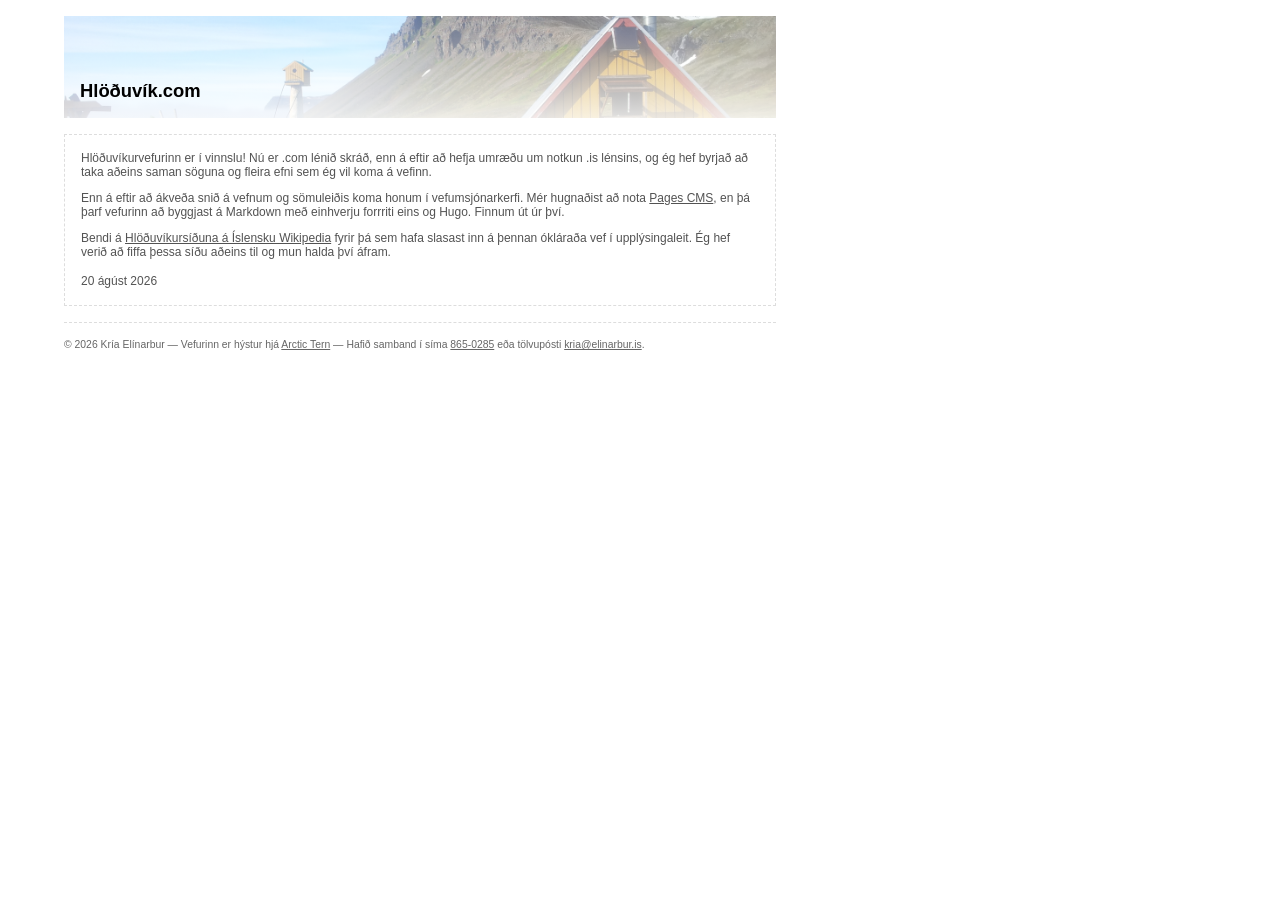
<file: index.html>
<!doctype html>
<html lang="en">
  <head>
    <meta charset="UTF-8" />
    <meta name="viewport" content="width=device-width, initial-scale=1.0" />
    <title>Hlöðuvík.com</title>
    <style>
      body {
        font-family: Verdana, Geneva, Tahoma, sans-serif;
        max-width: 80ch;
        padding: 4rem;
        padding-top: 0;
        margin: 0;
      }

      @media screen and (max-width: 768px) {
        body {
          padding: 1rem;
          padding-top: 0;
        }
      }

      body article {
        border: 1px dashed #ddd;
        padding: 1rem;
        margin-top: 1rem;
        margin-bottom: 1rem;
        color: #535353;
      }

      body article:first-child {
        margin-top: 0;
      }

      body article:last-child {
        margin-bottom: 0;
      }

      body article p:first-child {
        margin-top: 0;
      }

      body article time {
        font-size: 0.75rem;
      }

      body > footer {
        border-top: 1px dashed #ddd;
        margin-top: 1rem;
        padding-top: 1rem;
      }

      body > footer p {
        color: #666666;
        margin: 0;
        font-size: 0.65rem;
      }

      h1 {
        font-size: 1.15rem;
      }

      p {
        font-size: 0.75rem;
      }

      a {
        color: inherit;
      }

      body > header {
        position: relative;
        z-index: 20;
        background-image: url("./myndir/20130621_191621.jpg");
        background-position: 50% 40%;
        background-size: cover;
        margin-bottom: 1rem;
        margin-top: 1rem;
        padding: 1rem;
        padding-top: 4rem;
      }

      body > header::before {
        content: "";
        position: absolute;
        inset: 0;
        z-index: -1;
        background-image: linear-gradient(
          to bottom,
          rgba(255, 255, 255, 0.25),
          rgba(255, 255, 255, 0.85)
        );
      }

      body > header h1 {
        margin: 0;
      }
    </style>
  </head>
  <body>
    <header>
      <h1>Hlöðuvík.com</h1>
    </header>

    <article>
      <p>
        Hlöðuvíkurvefurinn er í vinnslu! Nú er .com lénið skráð, enn á eftir að
        hefja umræðu um notkun .is lénsins, og ég hef byrjað að taka aðeins
        saman söguna og fleira efni sem ég vil koma á vefinn.
      </p>

      <p>
        Enn á eftir að ákveða snið á vefnum og sömuleiðis koma honum í
        vefumsjónarkerfi. Mér hugnaðist að nota
        <a href="https://pagescms.org/" target="_blank">Pages CMS</a>, en þá
        þarf vefurinn að byggjast á Markdown með einhverju forrriti eins og
        Hugo. Finnum út úr því.
      </p>

      <p>
        Bendi á
        <a href="https://is.wikipedia.org/wiki/Hlöðuvík"
          >Hlöðuvíkursíðuna á Íslensku Wikipedia</a
        >
        fyrir þá sem hafa slasast inn á þennan ókláraða vef í upplýsingaleit. Ég
        hef verið að fiffa þessa síðu aðeins til og mun halda því áfram.
      </p>

      <footer>
        <time datetime="2026-08-20 13:00">20 ágúst 2026</time>
      </footer>
    </article>

    <footer>
      <p>
        &copy; 2026 Kría Elínarbur &mdash; Vefurinn er hýstur hjá
        <a href="https://arctictern.is/" target="_blank">Arctic Tern</a> &mdash;
        Hafið samband í síma <a href="tel:+3548650285">865-0285</a> eða
        tölvupósti <a href="mailto:kria@elinarbur.is">kria@elinarbur.is</a>.
      </p>
    </footer>
  </body>
</html>
</file>
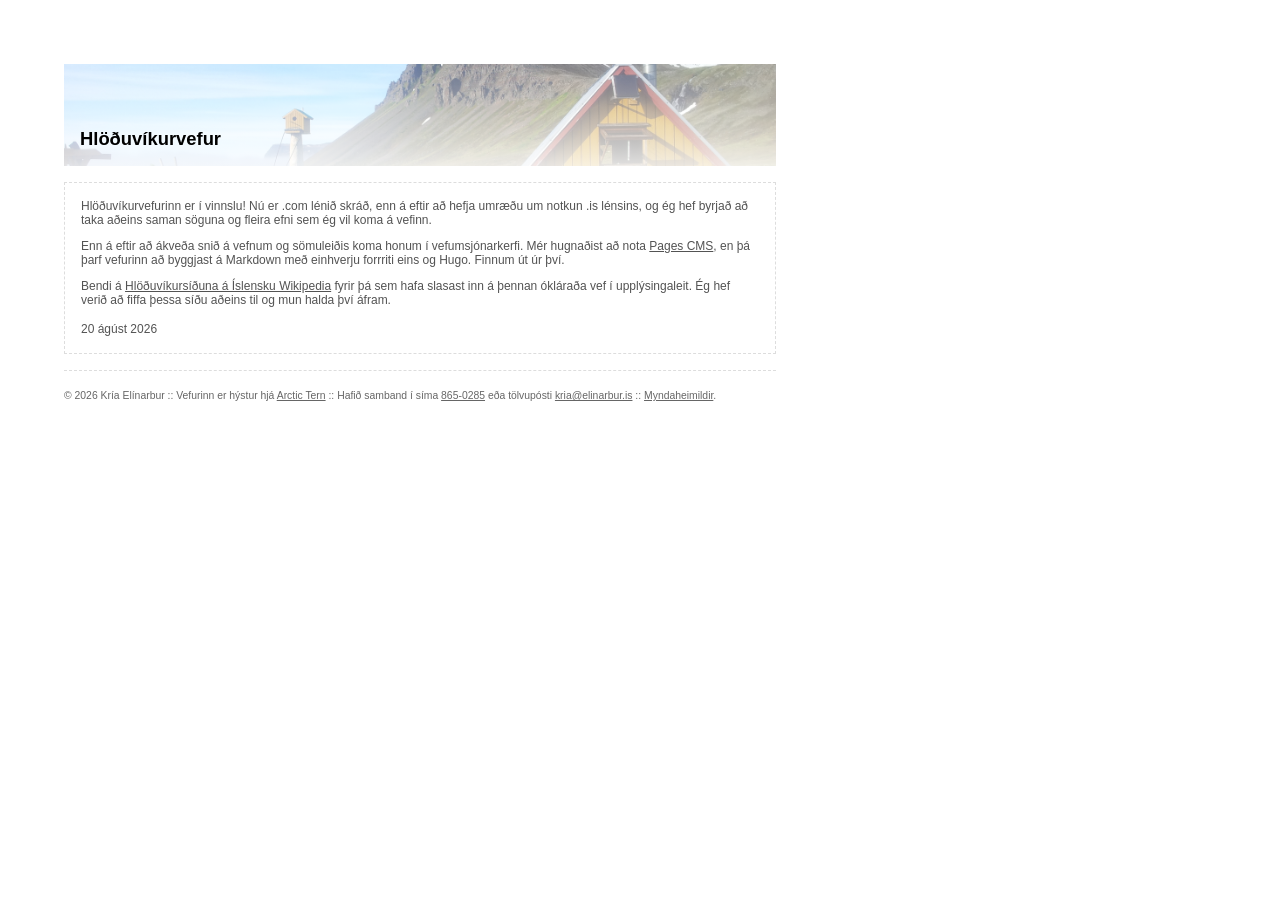
<file: www/index.html>
<!doctype html>
<html lang="en">
  <head>
    <meta charset="UTF-8" />
    <meta name="viewport" content="width=device-width, initial-scale=1.0" />
    <title>Hlöðuvíkurvefur</title>
    <link rel="stylesheet" type="text/css" href="./css/style.css" />
  </head>
  <body>
    <header>
      <a href="./"><h1>Hlöðuvíkurvefur</h1></a>
    </header>

    <article>
      <p>
        Hlöðuvíkurvefurinn er í vinnslu! Nú er .com lénið skráð, enn á eftir að
        hefja umræðu um notkun .is lénsins, og ég hef byrjað að taka aðeins
        saman söguna og fleira efni sem ég vil koma á vefinn.
      </p>

      <p>
        Enn á eftir að ákveða snið á vefnum og sömuleiðis koma honum í
        vefumsjónarkerfi. Mér hugnaðist að nota
        <a href="https://pagescms.org/" target="_blank">Pages CMS</a>, en þá
        þarf vefurinn að byggjast á Markdown með einhverju forrriti eins og
        Hugo. Finnum út úr því.
      </p>

      <p>
        Bendi á
        <a href="https://is.wikipedia.org/wiki/Hlöðuvík"
          >Hlöðuvíkursíðuna á Íslensku Wikipedia</a
        >
        fyrir þá sem hafa slasast inn á þennan ókláraða vef í upplýsingaleit. Ég
        hef verið að fiffa þessa síðu aðeins til og mun halda því áfram.
      </p>

      <footer>
        <time datetime="2026-08-20 13:00">20 ágúst 2026</time>
      </footer>
    </article>

    <footer>
      <p>
        &copy; 2026 Kría Elínarbur :: Vefurinn er hýstur hjá
        <a href="https://arctictern.is/" target="_blank">Arctic Tern</a> ::
        Hafið samband í síma <a href="tel:+3548650285">865-0285</a> eða
        tölvupósti <a href="mailto:kria@elinarbur.is">kria@elinarbur.is</a> :: <a href="./myndaheimildir.html">Myndaheimildir</a>.
      </p>
    </footer>
  </body>
</html>
</file>
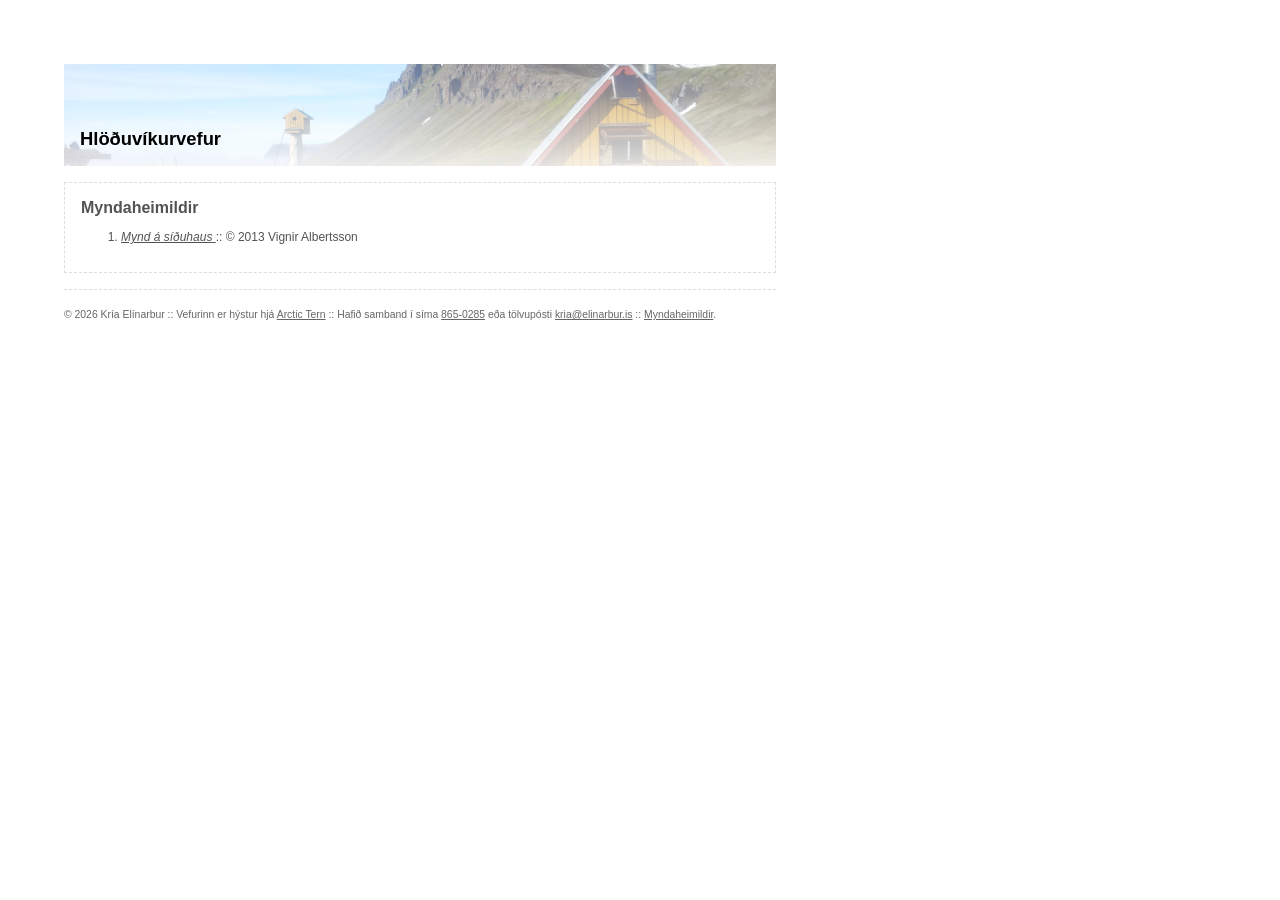
<file: www/myndaheimildir.html>
<!doctype html>
<html lang="en">
  <head>
    <meta charset="UTF-8" />
    <meta name="viewport" content="width=device-width, initial-scale=1.0" />
    <title>Myndaheimildir :: Hlöðuvíkurvefur</title>
    <link rel="stylesheet" type="text/css" href="./css/style.css" />
    <link rel="stylesheet" type="text/css" href="./css/myndaheimildir.css" />
    <script src="./js/myndaheimildir.js" defer></script>
  </head>
  <body>
    <header>
      <a href="./"><h1>Hlöðuvíkurvefur</h1></a>
    </header>

    <section>
      <h2>Myndaheimildir</h2>

      <ol class="img-citations">
        <li>
          <div aria-hidden="true" class="preload-listener-before"></div>
          <a
            href="./myndir/20130621_191621.jpg"
            target="_blank"
            aria-controls="popover-mynd1"
            aria-haspopup="true"
          >
            <cite>Mynd á síðuhaus</cite>

            <div role="tooltip" id="popover-mynd1" aria-expanded="false"></div>
          </a>
          <span> :: </span>
          <small>&copy; 2013 Vignir Albertsson</small>
          <div aria-hidden="true" class="preload-listener-after"></div>
        </li>
      </ol>
    </section>

    <footer>
      <p>
        &copy; 2026 Kría Elínarbur :: Vefurinn er hýstur hjá
        <a href="https://arctictern.is/" target="_blank">Arctic Tern</a> ::
        Hafið samband í síma <a href="tel:+3548650285">865-0285</a> eða
        tölvupósti <a href="mailto:kria@elinarbur.is">kria@elinarbur.is</a> :: <a href="./myndaheimildir.html">Myndaheimildir</a>.
      </p>
    </footer>
  </body>
</html>
</file>
<file: www/css/style.css>
:root {
  --base-font-size: 0.75rem;
}

body {
  font-family: Verdana, Geneva, Tahoma, sans-serif;
  max-width: 80ch;
  padding: 4rem;
  padding-top: 0;
  margin: 0;
}

@media screen and (max-width: 768px) {
  body {
    padding: 1rem;
    padding-top: 0;
  }
}

body article {
  border: 1px dashed #ddd;
  padding: 1rem;
  margin-top: 1rem;
  margin-bottom: 1rem;
  color: #535353;
}

body article:first-child {
  margin-top: 0;
}

body article:last-child {
  margin-bottom: 0;
}

body article :first-child,
body section :first-child {
  margin-top: 0;
}

body article time {
  font-size: var(--base-font-size);
}

body > section {
  border: 1px dashed #ddd;
  padding: 1rem;
  color: #535353;
}

body > footer {
  border-top: 1px dashed #ddd;
  margin-top: 1rem;
  padding-top: 1rem;
}

body > footer p {
  color: #666666;
  margin: 0;
  font-size: 0.65rem;
  line-height: 1.15rem;
}

h1 {
  font-size: 1.15rem;
}

h2 {
  font-size: 1rem;
}

p, ul, ol {
  font-size: var(--base-font-size);
}

a {
  color: inherit;
}

body > header {
  position: relative;
  z-index: 20;
  background-image: url("../myndir/20130621_191621.jpg");
  background-position: 50% 40%;
  background-size: cover;
  margin-bottom: 1rem;
  margin-top: 4rem;
  padding: 1rem;
  padding-top: 4rem;
}

@media screen and (max-width: 768px) {
  body > header {
    margin-top: 1rem;
  }
}

body > header::before {
  content: "";
  position: absolute;
  inset: 0;
  z-index: -1;
  background-image: linear-gradient(
    to bottom,
    rgba(255, 255, 255, 0.25),
    rgba(255, 255, 255, 0.85)
  );
}

body > header h1 {
  margin: 0;
}

body > header > a {
  text-decoration: none;
}
</file>
<file: www/css/myndaheimildir.css>
ol.img-citations {
  cite {
    font-size: var(--base-font-size);
  }

  small {
    font-size: var(--base-font-size);
  }

  li {
    position: relative;
    margin-top: 0.5rem;
    margin-bottom: 0.5rem;
  }

  li:first-child {
    margin-top: 0;
  }

  li:last-child {
    margin-bottom: 0;
  }

  div.preload-listener-before {
    position: absolute;
    height: 0.5rem;
    width: 100%;
    top: -0.5rem;
  }

  div.preload-listener-after {
    position: absolute;
    height: 0.5rem;
    width: 100%;
    bottom: -0.5rem;
  }

  a {
    position: relative;
  }

  a > [role="tooltip"] {
    position: absolute;
    height: 200px;
    width: max-content;
    max-width: calc(100vw - 8rem);
    background: #ebebeb;
    border: 1px dashed #b0b0b0;
    z-index: 99;
    top: 1.5rem;
    padding: 0.5rem;

    @media screen and (max-width: 768px) {
      max-width: calc(100vw - 2rem);
    }

    img {
      height: 100%;
      width: 100%;
    }

    &[aria-expanded="false"] {
      display: none;
    }

    &[aria-expanded="true"] {
      display: block;
    }
  }
}
</file>
